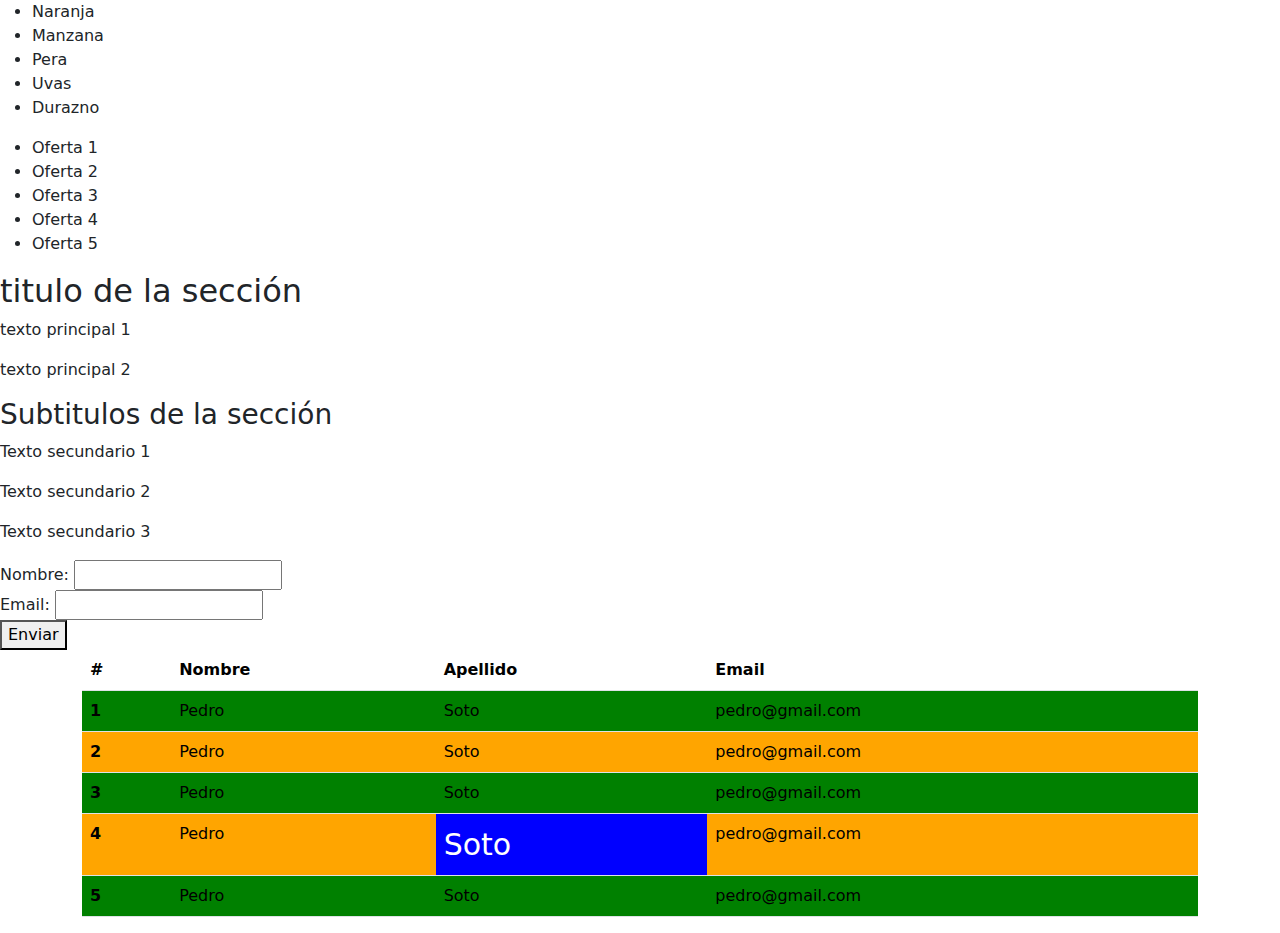
<file: index.html>
<!DOCTYPE html>
<html lang="en">
<head>
    <meta charset="UTF-8">
    <meta name="viewport" content="width=device-width, initial-scale=1.0">
    <title>Ejemplos JQuery</title>

    <link href="https://cdn.jsdelivr.net/npm/bootstrap@5.3.3/dist/css/bootstrap.min.css" rel="stylesheet" integrity="sha384-QWTKZyjpPEjISv5WaRU9OFeRpok6YctnYmDr5pNlyT2bRjXh0JMhjY6hW+ALEwIH" crossorigin="anonymous">

    <script src="https://cdn.jsdelivr.net/npm/bootstrap@5.3.3/dist/js/bootstrap.bundle.min.js" integrity="sha384-YvpcrYf0tY3lHB60NNkmXc5s9fDVZLESaAA55NDzOxhy9GkcIdslK1eN7N6jIeHz" crossorigin="anonymous"></script>

    <script defer src="./assets/vendor/jquery-3.7.1.min.js"></script>
    <script defer src="./assets/js/script.js"></script>

    <link rel="stylesheet" href="./assets/css/style.css">
</head>
<body>
    <section id="productos">
        <ul id="listaProductos">
            <li>Naranja</li>
            <li>Manzana</li>
            <li class="destacado">Pera</li>
            <li>Uvas</li>
            <li class="destacado">Durazno</li>
        </ul>
    </section>

    <section id="ofertas">
        <ul id="listaOfertas">
            <li>Oferta 1</li>
            <li>Oferta 2</li>
            <li>Oferta 3</li>
            <li>Oferta 4</li>
            <li>Oferta 5</li>
        </ul>
    </section>

    <section id="articulos">
        <h2>titulo de la sección</h2>
        <p>texto principal 1</p>
        <p>texto principal 2</p>
        <div>
            <h3>Subtitulos de la sección</h3>
            <p>Texto secundario 1</p>
            <p>Texto secundario 2</p>
            <p>Texto secundario 3</p>
        </div>
    </section>

    <!-- <section id="novedades" class="novedades">
        <h2 class="novedades__titulo">titulo x</h2>
        <div class="novedad__contenedor-textos">
            <p class="novedades__texto">Texto 1</p>
            <p class="novedades__texto">Texto 2</p>
            <p class="novedades__texto">Texto 3</p>
            <p class="novedades__texto novedades__texto--destacado">Texto 4</p>
        </div>
    </section> -->

    <section id="contacto">
        <div class="contacto__contendor-form">
            <form class="form-contacto">
                <div>
                    <label for="nombre" class="form-contacto__label">Nombre:</label>
                    <input type="text" class="form-contacto__input" name="nombre" id="nombre" required>
                </div>
                <div>
                    <label for="email" class="form-contacto__label">Email:</label>
                    <input type="email" class="form-contacto__input" name="email" id="email" required>
                </div>
                <button type="submit" classs="btn-contacto">Enviar</button>            
            </form>
        </div>
    </section>

    <section id="tablaProductos">
        <div class="container">
            <table class="table">
                <thead>
                  <tr>
                    <th scope="col">#</th>
                    <th scope="col">Nombre</th>
                    <th scope="col">Apellido</th>
                    <th scope="col">Email</th>
                  </tr>
                </thead>
                <tbody>
                  <tr>
                    <th scope="row">1</th>
                    <td>Pedro</td>
                    <td>Soto</td>
                    <td>pedro@gmail.com</td>
                  </tr>
                  <tr>
                    <th scope="row">2</th>
                    <td>Pedro</td>
                    <td>Soto</td>
                    <td>pedro@gmail.com</td>
                  </tr>
                  <tr>
                    <th scope="row">3</th>
                    <td>Pedro</td>
                    <td>Soto</td>
                    <td>pedro@gmail.com</td>
                  </tr>
                  <tr>
                    <th scope="row">4</th>
                    <td>Pedro</td>
                    <td class="destacado">Soto</td>
                    <td>pedro@gmail.com</td>
                  </tr>
                  <tr>
                    <th scope="row">5</th>
                    <td>Pedro</td>
                    <td>Soto</td>
                    <td>pedro@gmail.com</td>
                  </tr>
                </tbody>
              </table>
        </div>
    </section>
    
</body>
</html>
</file>
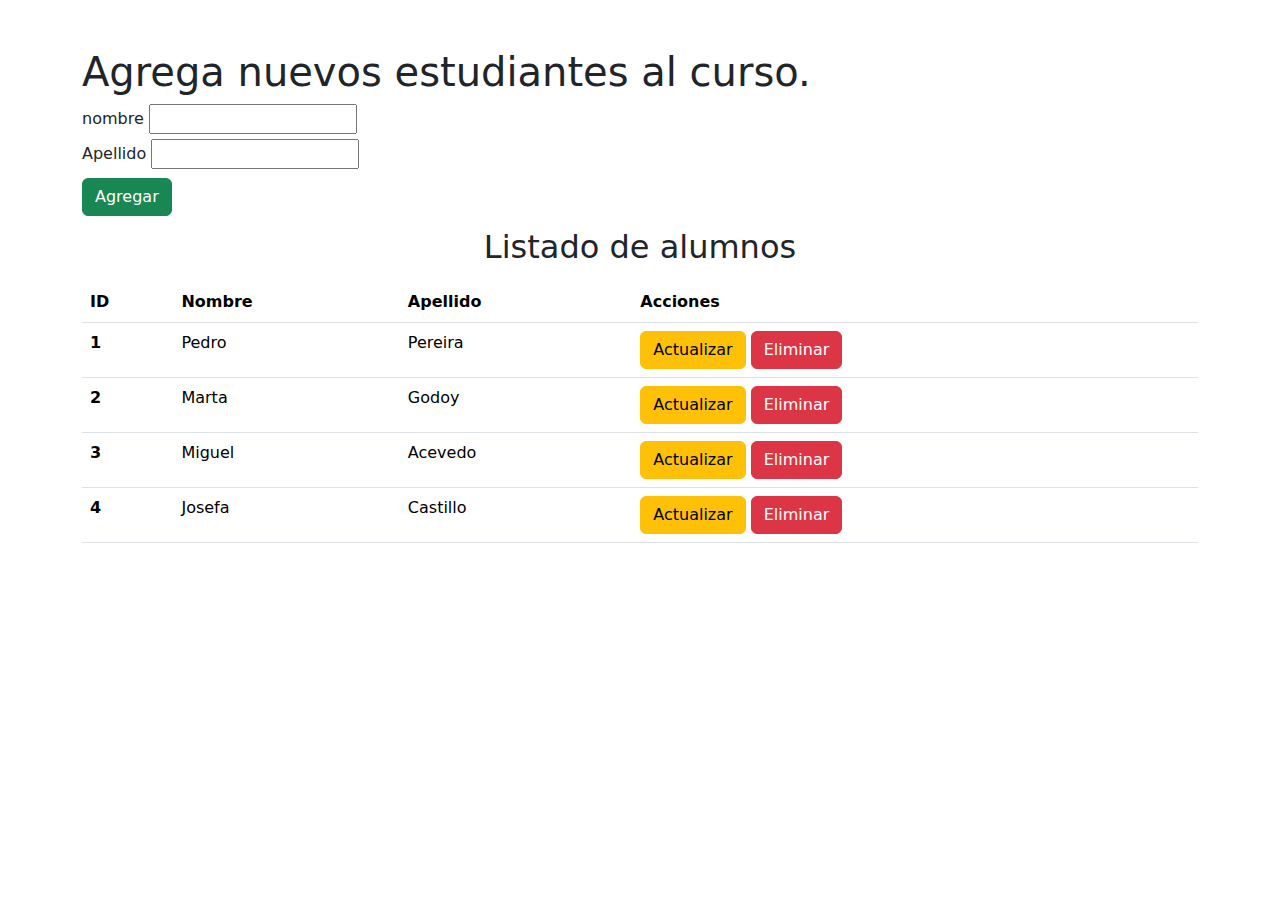
<file: crud.html>
<!DOCTYPE html>
<html lang="en">

<head>
  <meta charset="UTF-8">
  <meta name="viewport" content="width=device-width, initial-scale=1.0">
  <title>Ejercicio</title>

  <link href="https://cdn.jsdelivr.net/npm/bootstrap@5.3.3/dist/css/bootstrap.min.css" rel="stylesheet"
    integrity="sha384-QWTKZyjpPEjISv5WaRU9OFeRpok6YctnYmDr5pNlyT2bRjXh0JMhjY6hW+ALEwIH" crossorigin="anonymous">

  <script src="https://cdn.jsdelivr.net/npm/bootstrap@5.3.3/dist/js/bootstrap.bundle.min.js"
    integrity="sha384-YvpcrYf0tY3lHB60NNkmXc5s9fDVZLESaAA55NDzOxhy9GkcIdslK1eN7N6jIeHz"
    crossorigin="anonymous"></script>

  <script defer src="./assets/vendor/jquery-3.7.1.min.js"></script>
  <script defer src="./assets/js/crud.js"></script>

  <style>
    #tablaAlumnos {
      min-width: 600px;
    }

  </style>
</head>

<body>

  <main class="container">
    <section id="agregarAlumnos" class="pt-5">
      <h1>Agrega nuevos estudiantes al curso.</h1>
      <form id="agregarForm">
        <div>
          <label for="addNombre" class="form-label">nombre</label>
          <input type="text" name="nombre" id="addNombre" required>
        </div>
        <div>
          <label for="addApellido" class="form-label">Apellido</label>
          <input type="text" name="apellido" id="addApellido" required>
        </div>
        <div class="py-1">
          <button type="submit" class="btn btn-success">Agregar</button>
        </div>
      </form>
    </section>
    <section id="listadoAlumnos" class="">
      <h2 class="text-center py-2">Listado de alumnos</h2>
      <div class="overflow-auto">
        <table class="table" id="tablaAlumnos">
          <thead>
            <tr>
              <th scope="col">ID</th>
              <th scope="col">Nombre</th>
              <th scope="col">Apellido</th>
              <th scope="col">Acciones</th>
            </tr>
          </thead>
          <tbody id="cuerpoTabla">

          </tbody>
        </table>
      </div>
    </section>
  </main>


  <!-- Modal -->
<div class="modal fade" id="updateModal" tabindex="-1" aria-labelledby="updateModalLabel" aria-hidden="true">
  <div class="modal-dialog">
    <div class="modal-content">
      <div class="modal-header">
        <h1 class="modal-title fs-5" id="updateModalLabel">Actualizar datos</h1>
        <button type="button" class="btn-close" data-bs-dismiss="modal" aria-label="Close"></button>
      </div>
      <div class="modal-body">
        <form id="updateForm">
          <div>
            <label for="updateId" class="form-label">ID:</label>
            <input type="text" name="id" id="updateId" disabled>
          </div>
          <div>
            <label for="updateNombre" class="form-label">nombre</label>
            <input type="text" name="nombre" id="updateNombre" required>
          </div>
          <div>
            <label for="updateApellido" class="form-label">Apellido</label>
            <input type="text" name="apellido" id="updateApellido" required>
          </div>
          <div class="py-1">
            <button type="submit" class="btn btn-warning">Actualizar</button>
          </div>
        </form>
      </div>
      <div class="modal-footer">
        <button type="button" class="btn btn-secondary" data-bs-dismiss="modal">Cerrar</button>
      </div>
    </div>
  </div>
</div>

</body>

</html>
</file>
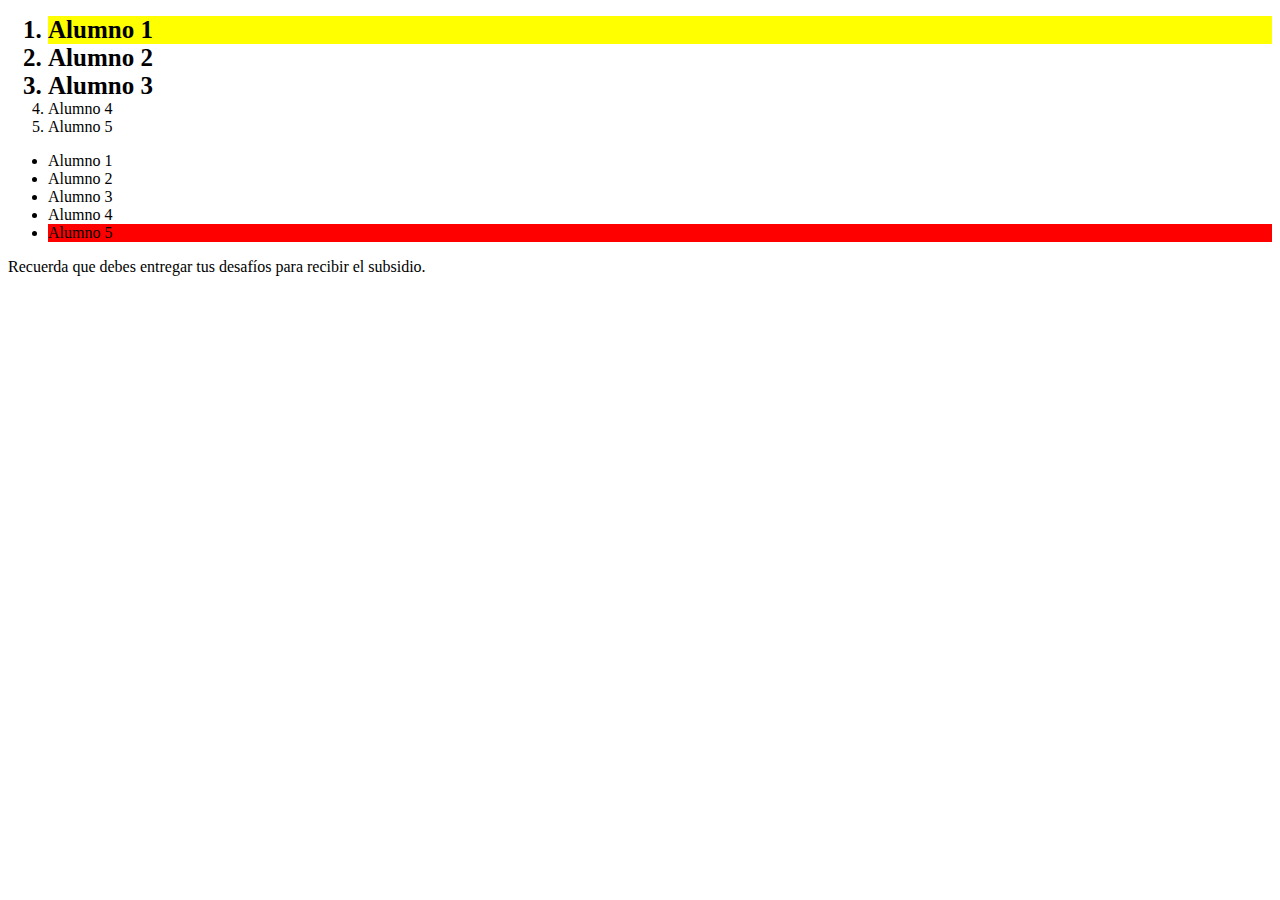
<file: ejercicio.html>
<!DOCTYPE html>
<html lang="en">
<head>
    <meta charset="UTF-8">
    <meta name="viewport" content="width=device-width, initial-scale=1.0">
    <title>Ejercicio</title>

    <script defer src="./assets/vendor/jquery-3.7.1.min.js"></script>
    <script defer src="./assets/js/script2.js"></script>
</head>
<body>
    <section id="alumnos">
        <div id="ranking">
            <ol>
                <li class="destacado">Alumno 1</li>
                <li class="destacado">Alumno 2</li>
                <li>Alumno 3</li>
                <li>Alumno 4</li>
                <li>Alumno 5</li>
            </ol>
        </div>
        <div id="atrasados">
            <ul>
                <li>Alumno 1</li>
                <li>Alumno 2</li>
                <li>Alumno 3</li>
                <li>Alumno 4</li>
                <li>Alumno 5</li>
            </ul>
            <p id="mensaje"></p>
        </div>
    </section>

    
</body>
</html>
</file>
<file: assets/css/style.css>
.table {
    --bs-table-bg:none;
}


#tablaAlumnos {
    min-width: 600px;
}
</file>
